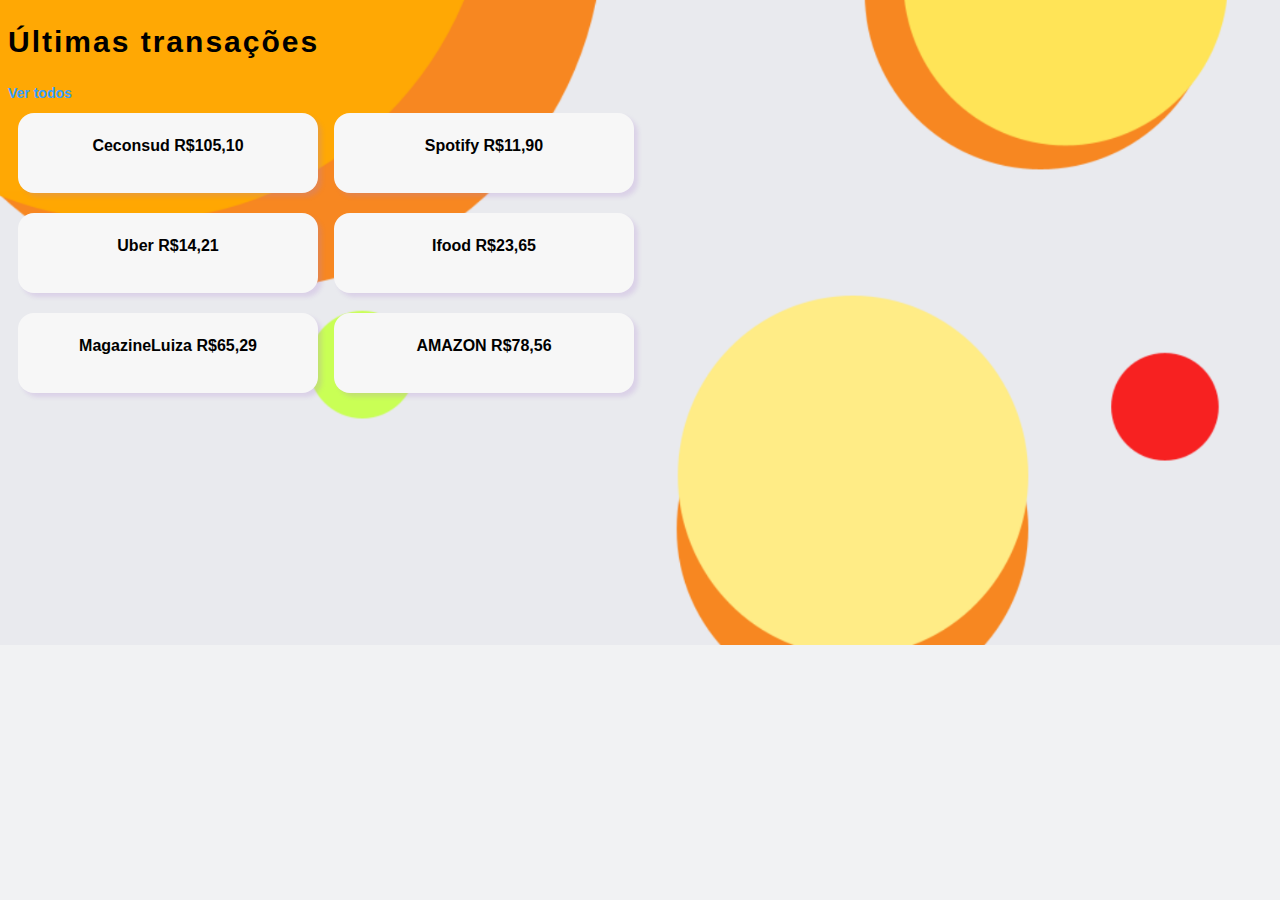
<file: index.html>
<!DOCTYPE html>
<head>
    <title>Últimas transações</title>
    <h2> Últimas transações</h2>
    <link rel="stylesheet" type="text/css" href="css/index.css">

<style>
/*imagem de fundo(tela*/
body{
    background-image: url(images/fundo-tela.png);
    background-size: cover; 
    background-position: center; 
    background-repeat: no-repeat; 
}
</style>
</head>
<body>
    <a href="html/ver_todos.html" class="link-vertodos">Ver todos</a> <br>
        <div class="coluna">
              <div class="retangulo" onclick="redirectToPage()">Ceconsud R$105,10</div>
              <div class="retangulo" onclick="redirectToPage()">Uber R$14,21</div>
              <div class="retangulo" onclick="redirectToPage()">MagazineLuiza R$65,29</div>
              </div>
              <div class="coluna">
                <div class="retangulo" onclick="redirectToPage()">Spotify R$11,90</div>
                <div class="retangulo" onclick="redirectToPage()">Ifood R$23,65</div>
                <div class="retangulo" onclick="redirectToPage()">AMAZON R$78,56</div>
              </div>
</body>
</html>
</file>
<file: css/index.css>
h2 {
    font-family: 'Manrope', sans-serif;
    letter-spacing: 2px;
    font-size:30px;
    font-weight:bold;

}
body{
    background-color: #F1F2F3;
}
a{
    font-family: Arial, Helvetica, sans-serif;
   color: #369FFF;
    font-size: 14px;
    font-weight: 500;
    line-height: 19px;
    letter-spacing: 0em;
    text-align: left;
}
.coluna{
    float: left;
    width: 25%;
}
.link-vertodos{
    text-decoration: none;
    left:25px;
    Top:300px; 
    font-weight:bold;
    cursor: pointer;
      
}
label{
    font-family: 'Manrope', sans-serif;
    font-size: 14px;
    font-weight: 500px;
    line-height: 19px;
    letter-spacing: 0em;
    text-align: absolute;
    font-weight:bold;
  
}

  span {
    position: absolute;
    top: 170px;
    left: 43px;
  }
  h4 {
    font-family: 'Manrope', sans-serif;
    letter-spacing: 2px;
    font-size:25px;
    font-weight:bold;
  }
  h5 {
    font-family: 'Manrope', sans-serif;
    letter-spacing: 2px;
    font-size:10px;
    font-weight:bold;
  }


.background-image{ 
    background-image: url(fundo-tela.png); 
    background-position: center;
    background-repeat: no-repeat;
    height: 10%;
    display: flex;
    flex-direction: column;
    justify-content: center;
    align-items: center;
    color: white; 
}
li{
  font-size: 14px;
  font-weight: 500;
  line-height: 19px;
  letter-spacing: 0em;
  text-align: left 0px;
}
.retangulo {
  width: 300px;
  height: 80px;
  background-color: #f7f7f7;
  margin-top: 555px;
  border-radius: 16px;
  box-shadow: 4px 4px 4px 0px rgba(173, 127, 211, 0.226);
  text-align: center;
  line-height: 65px;
  margin: 10px;
  display: inline-block;
  font-family: 'Manrope', sans-serif;
  font-weight:bold;
  cursor: pointer;
}
th{
  font-size: 18px;
  font-weight:bold;
 }
</file>
